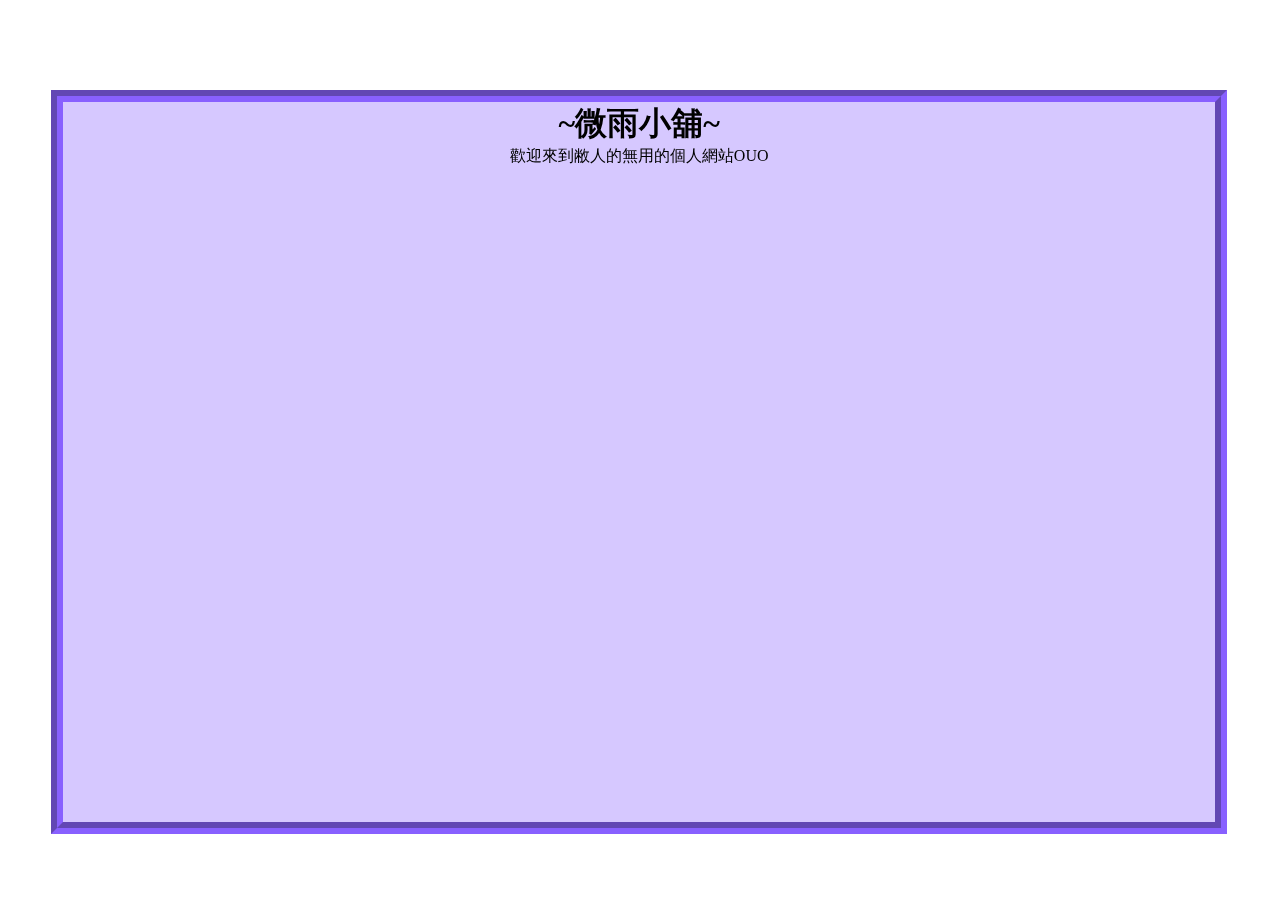
<file: pet.html>
<!DOCTYPE html>
<html lang="en">
<head>
    <meta charset="UTF-8">
    <meta name="viewport" content="width=device-width, initial-scale=1.0">
    <meta http-equiv="X-UA-Compatible" content="ie=edge">
    <link rel="stylesheet" type="text/css" href="pet.css">
    <script type="text/javascript" src="jquery-3.3.1.js"></script>
    <script type="text/javascript" src="pet.js"></script>
    
    <title>~微雨小舖~</title>
    <link rel="Shortcut Icon" type="image/x-icon" href="icon.png" />
</head>
<body>
    <canvas id="main" onload="draw();"></canvas>
    <div id="mf" >
        <h1 id="lil">~微雨小舖~</h1>
        
        <p  id="lil">歡迎來到敝人的無用的個人網站OUO</p>
    </div>
</body>
</html>
</file>
<file: pet.css>
*{
    margin: 0;
    padding: 0;
}

body
{
    width: 100vw;
    height: 100vh;
    overflow: hidden;
    position: relative;
}
#mf{
    width: 90vw;
    height: 80vh;
    background-color: rgba(202, 183, 255, 0.77);
    position: absolute;
    top:10vh;
    left:4vw;
    border: 1vw groove rgba(126, 83, 255, 0.89);


    animation: myfirst 5s;
   

}
#lil{
    text-align:center;
    animation: myfirst 5s;
}


@keyframes myfirst
{
    from {
        height: 0vh;

    }
    to {
        height: 80vh;
    }

}
</file>
